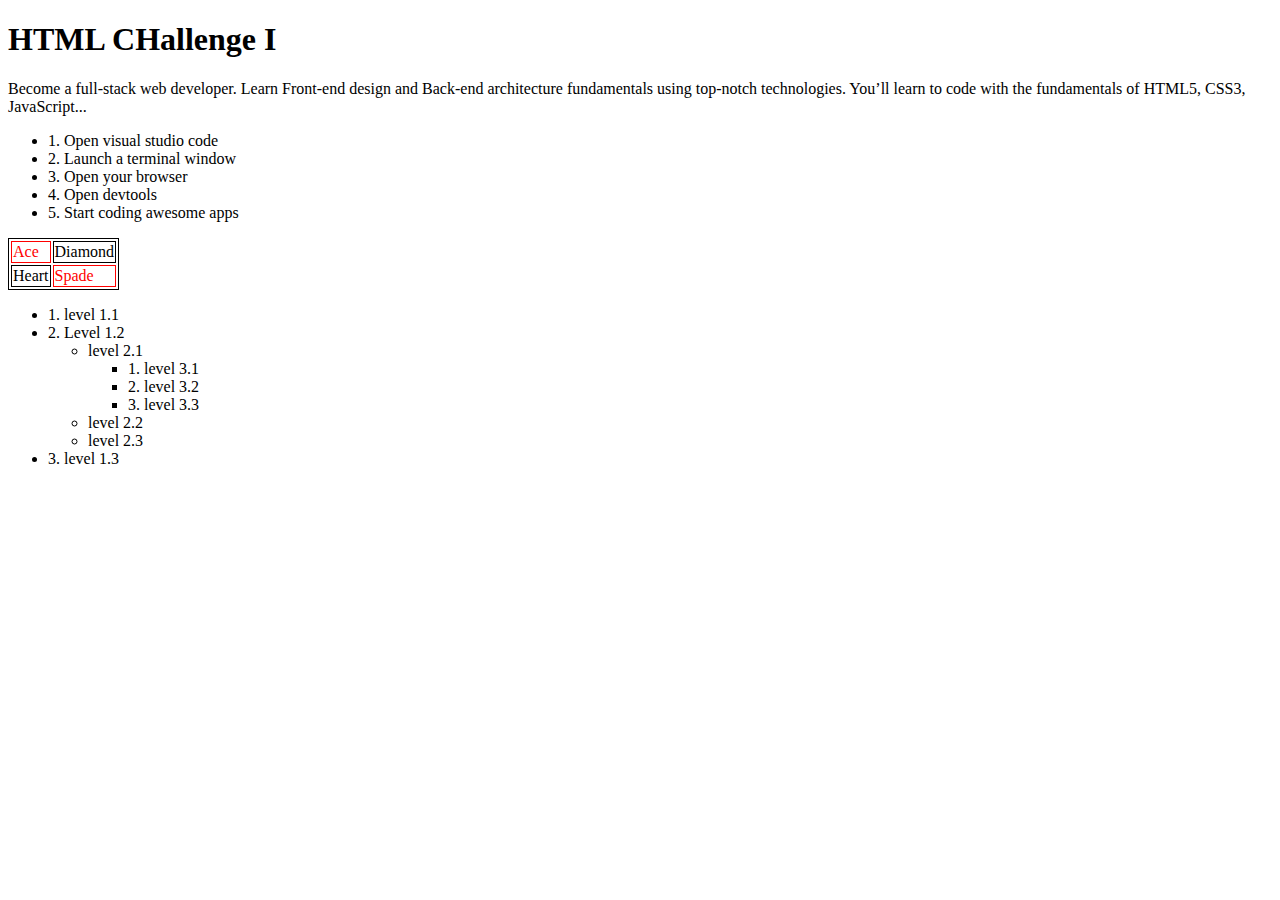
<file: index.html>
<!doctype html>

<html lang="en">

<head>
    <meta charset="utf-8">
    <title>challenge1</title>
</head>
<body>
    <header>
        <div>
            <h1>HTML CHallenge I</h1>
            <p>Become a full-stack web developer.
                <span>Learn Front-end design and Back-end architecture fundamentals using top-notch technologies.</span>
                <span>You’ll learn to code with the fundamentals of HTML5, CSS3, JavaScript... </span></p>
        </div>
        <div>
            <ul>
                <li>1. Open visual studio code</li>
                <li>2. Launch a terminal window</li>
                <li>3. Open your browser</li>
                <li>4. Open devtools</li>
                <li>5. Start coding awesome apps</li>
            </ul>
        </div>
    </header>
    <table style="border: 1px solid black;">
        <tr>
            <td style="border: 1px solid red; color:red;">Ace</td>
            <td style="border: 1px solid black;">Diamond</td>
        </tr>
        <tr>
            <td style="border: 1px solid black;">Heart</td>
            <td style="border: 1px solid red;color:red;">Spade</td>
        </tr>
    </table>
    <div>
        <ul>
            <li>1. level 1.1</li>
            <li>2. Level 1.2</li>
            <ul>
                <li>level 2.1</li>
                <ul>
                    <li>1. level 3.1</li>
                    <li>2. level 3.2</li>
                    <li>3. level 3.3</li>
                </ul>
                <li> level 2.2</li>
                <li>level 2.3</li>
            </ul>
            <li>3. level 1.3</li>
        </ul>
    </div>
</body>
</file>
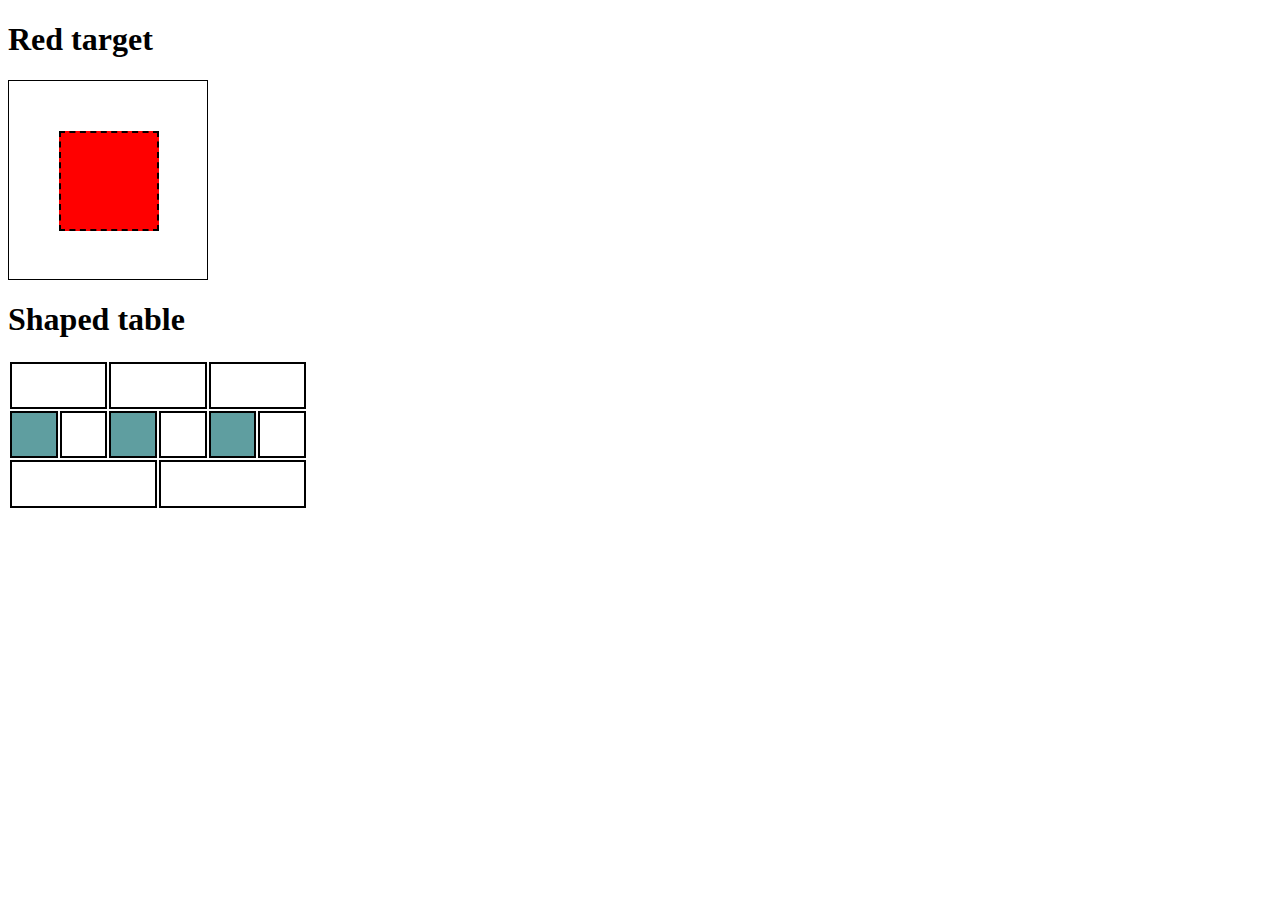
<file: css-challenge.html>
<!DOCTYPE html>
<html lang="en">

<head>
    <meta charset="UTF-8">
    <meta http-equiv="X-UA-Compatible" content="IE=edge">
    <meta name="viewport" content="width=<device-width>, initial-scale=1.0">
    <link rel="stylesheet" href="./css/style.css">
    <title>Document</title>
</head>

<body>
    <h1>Red target</h1>
    <div class="black-target">
        <div class="red-target"></div>
    </div>
    <h1>Shaped table</h1>
    <table class="shaped">
        <tr>
            <td colspan="2"></td>
            <td colspan="2"></td>
            <td colspan="2"></td>
        </tr>
        <tr>
            <td></td>
            <td></td>
            <td></td>
            <td></td>
            <td></td>
            <td></td>

        </tr>
        <tr>
            <td colspan="3"></td>
            <td colspan="3"></td>

        </tr>
    </table>


</body>

</html>
</file>
<file: css/style.css>
.black-target{
    width: 200px;
    height: 200px;
    border: 1px solid black;
    padding:50px; 
    box-sizing: border-box;
}

.red-target{
    width: 100px;
    height: 100px;
    border: 2px dashed black;
    background: red;
    box-sizing: border-box;
}

.shaped{
    
    width: 300px;
    height: 150px;
}

.shaped td {
    border: 2px solid black; 
}

.shaped tr:nth-child(2) td:nth-child(2n+1){
    background-color: cadetblue;
}
</file>
